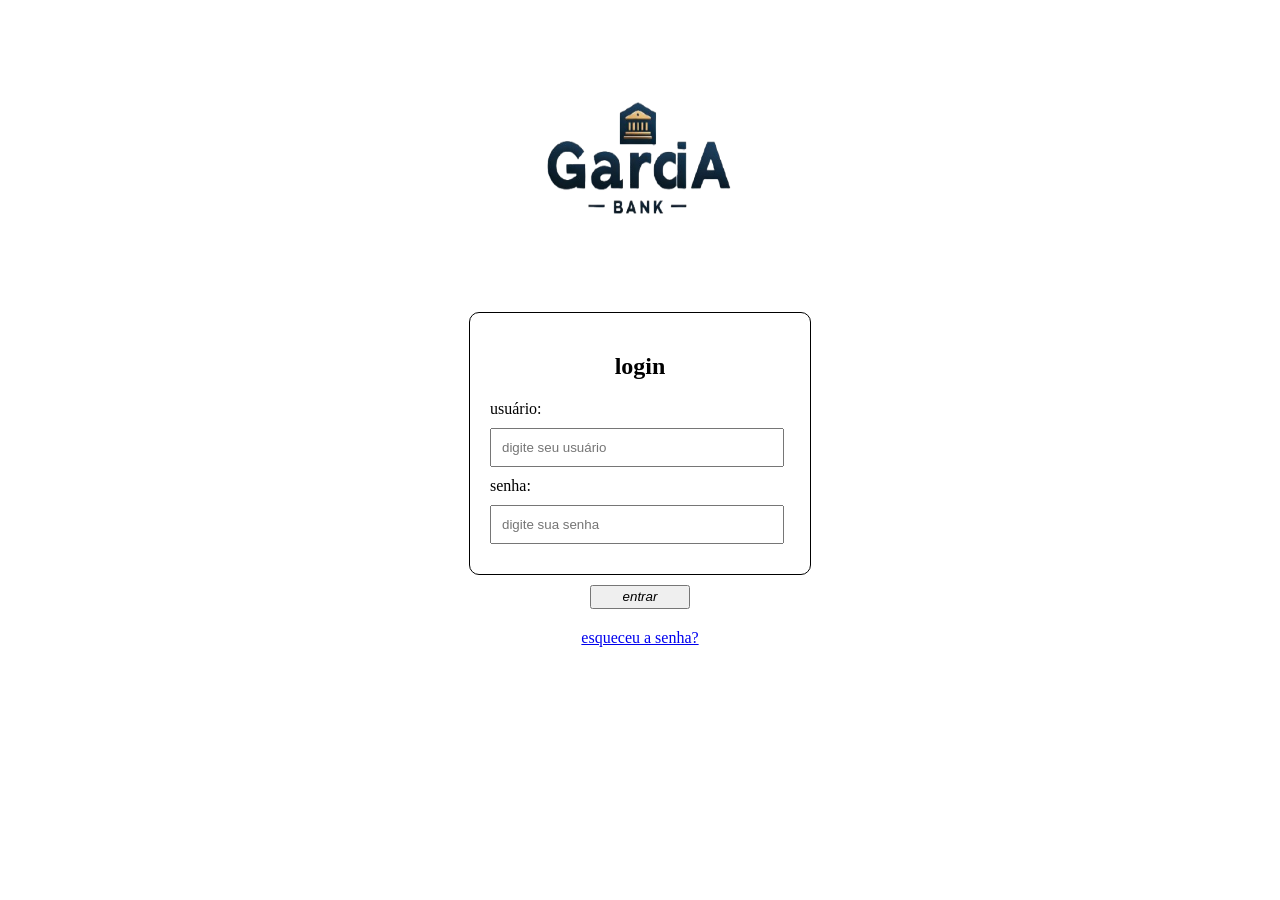
<file: index.html>
<!DOCTYPE html>
<html lang="pt-br">
<head>
    <meta charset="UTF-8">
    <meta name="viewport" content="width=device-width, initial-scale=1.0">
    <title>loginn.garciabank</title>
    <link rel="shortcut icon" href="favicon.ico" type="image/x-icon">
    <link rel="stylesheet" href="style.css">
    <script src="script.js"></script>
</head>
<body>
    <div class="imagem">
        <img src="imagens/logobank-removebg-preview.png" alt="garciabank" width="400px" height="300px">
    </div>

    <div id="divlogin">
        <h2>login</h2>
        usuário:<br> <input type="text" name="usuario" id="usuario" placeholder="digite seu usuário" style="width: 90%; padding: 10px; margin: 10px 0;"> <br>
        senha:<br> <input type="password" name="senha" id="senha" placeholder="digite sua senha" style="width: 90%; padding: 10px; margin: 10px 0;">
    </div>
    <div id="but">
        <input id="botao" type="button" value="entrar" width onclick="clicar()">
    </div>

    <div id="esquecido">
        <a href="esquecido.html">esqueceu a senha?</a>
    </div>
</body>
</html>
</file>
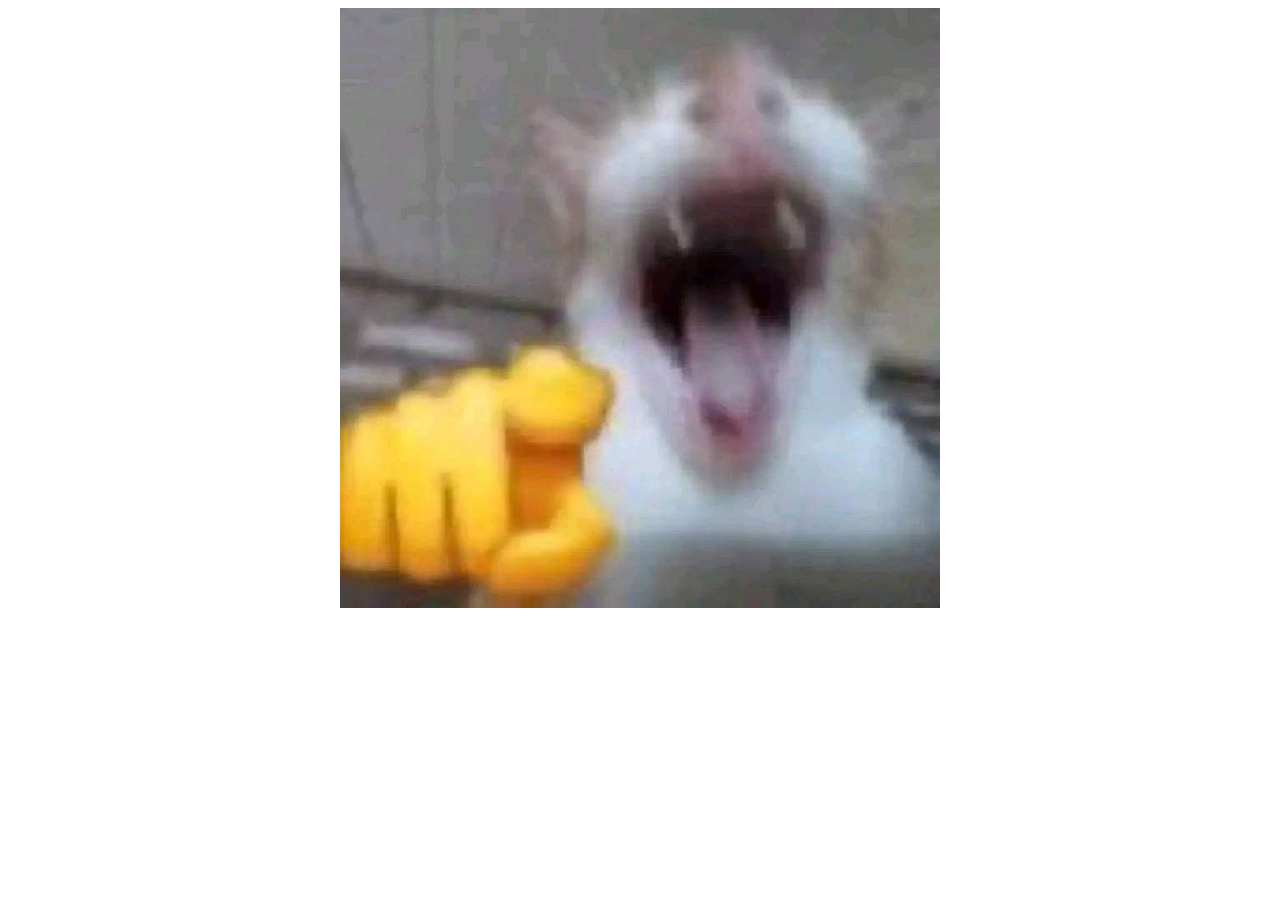
<file: esquecido.html>
<!DOCTYPE html>
<html lang="en">
<head>
    <meta charset="UTF-8">
    <meta name="viewport" content="width=device-width, initial-scale=1.0">
    <title>KKKKKKKKKKKKKKKKKKKKKKKKKKKKKKKKKKK</title>
    <link rel="stylesheet" href="style.css">
    <style>
        body {
            text-align: center;
        }
    </style>
</head>
<body>
    <img src="imagens/gatorindo.jpg" alt="risos" width="600px" height="600px">
</body>
</html>
</file>
<file: style.css>
body{
    background-color: #ffffff;    
}

.imagem {
    text-align: center;
}

#divlogin {
    font-family: 'Times New Roman', Times, serif;
    width: 300px;
    margin: 100px auto;
    padding: 20px;
    border: 1px solid;
    border-radius: 10px;
    margin-bottom: 10px;
    margin-top: auto;

}
h2, #but {
    text-align: center;
}

#esquecido {
    text-align: center;
}

#botao{
    margin-bottom: 20px;
    width: 100px;
    height: 24px; 
    font-style: italic;
}
</file>
